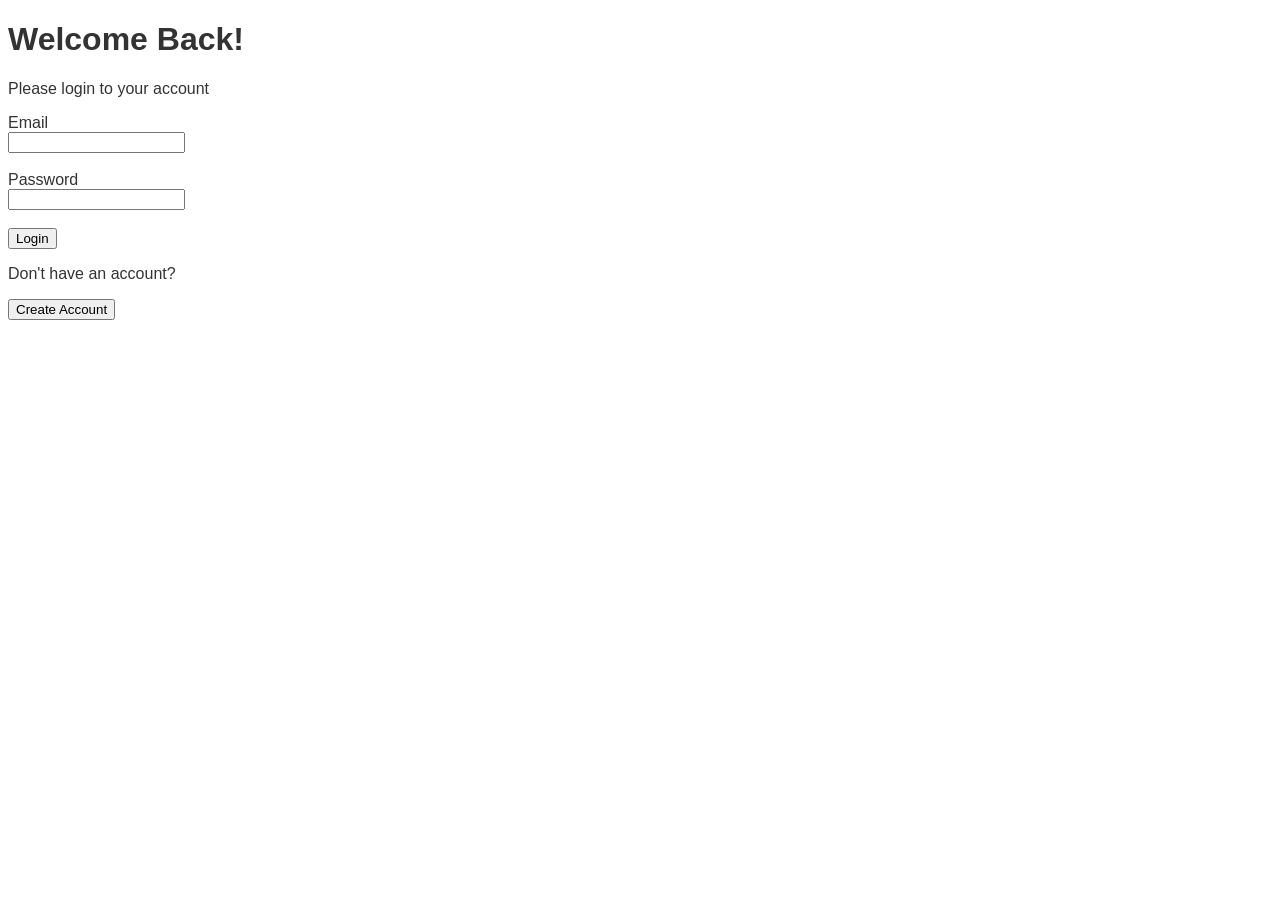
<file: login.html>
<!DOCTYPE html>
<html lang="en">
<head>
    <meta charset="UTF-8">
    <meta name="viewport" content="width=device-width, initial-scale=1.0">
    <link rel="stylesheet" href="style.css">
    <title>Login Page</title>
</head>
<body>

    <!-- Login Form -->
    <div id="loginPage">

        <h1>Welcome Back!</h1>
        <p>Please login to your account</p>

        <form>
            <label for="loginEmail">Email</label><br>
            <input type="email" id="loginEmail" required>
            <br><br>

            <label for="loginPassword">Password</label><br>
            <input type="password" id="loginPassword" required>
            <br><br>

            <button type="submit">Login</button>
        </form>

        <p>Don't have an account?</p>
        <button type="button" onclick="showRegister()">
            Create Account
        </button>

    </div>


    <!-- Registration Form -->
    <div id="registerPage" hidden>

        <h1>Create Account</h1>
        <p>Register to get started</p>

        <form>
            <label for="fullName">Full Name</label><br>
            <input type="text" id="fullName" required>
            <br><br>

            <label for="registerEmail">Email</label><br>
            <input type="email" id="registerEmail" required>
            <br><br>

            <label for="registerPassword">Password</label><br>
            <input type="password" id="registerPassword" required>
            <br><br>

            <label for="confirmPassword">Confirm Password</label><br>
            <input type="password" id="confirmPassword" required>
            <br><br>

            <button type="submit">Register</button>
        </form>

        <p>Already have an account?</p>
        <button type="button" onclick="showLogin()">
            Back to Login
        </button>

    </div>


    <!-- JavaScript -->
    <script>
        function showRegister() {
            document.getElementById("loginPage").hidden = true;
            document.getElementById("registerPage").hidden = false;
        }

        function showLogin() {
            document.getElementById("registerPage").hidden = true;
            document.getElementById("loginPage").hidden = false;
        }
    </script>

</body>
</html>
</file>
<file: style.css>
/* Custom Styles for Vinya Ayurveda Smart Hair Care System */

:root {
    --vinya-gold: #c59b27;
    --vinya-gold-dark: #a37f1e;
    --vinya-bg-light: #fdfbf7;
}

body {
    font-family: 'Segoe UI', Tahoma, Geneva, Verdana, sans-serif;
    color: #333333;
    background-color: #ffffff;
}

/* 1. Top Announcement Bar (Dark with Search Bar & Cart) */
.top-bar {
    background-color: #1a1a1a;
    color: #ffffff;
    padding: 8px 0;
    font-size: 0.875rem;
}

.top-bar-inner {
    max-width: 1200px;
    margin: 0 auto;
    padding: 0 15px;
    display: flex;
    justify-content: space-between;
    align-items: center;
}

.top-actions {
    display: flex;
    align-items: center;
    gap: 15px;
}

.store-search-form input {
    border-radius: 4px;
    border: 1px solid #ffffff;
    padding: 3px 10px;
    font-size: 0.85rem;
}

.cart-icon-link {
    color: #8bc34a;
    text-decoration: none;
    font-weight: bold;
    display: flex;
    align-items: center;
    gap: 5px;
}

/* 2. Main Light Navigation Bar */
.text-vinya {
    color: var(--vinya-gold) !important;
}

.style-logo {
    border: 2px solid var(--vinya-gold);
}

.navbar .nav-link {
    font-weight: 600;
    color: #333333 !important;
    transition: color 0.3s ease;
}

.navbar .nav-link:hover,
.navbar .nav-link.active {
    color: var(--vinya-gold) !important;
}

/* Custom Gold Button */
.btn-vinya {
    background-color: var(--vinya-gold);
    color: #ffffff !important;
    font-weight: 600;
    border: none;
    padding: 8px 20px;
    border-radius: 6px;
    transition: background-color 0.3s ease;
}

.btn-vinya:hover {
    background-color: var(--vinya-gold-dark);
    color: #ffffff !important;
}

/* 3. Hero Sections & Banners */
.hero-section {
    color: #ffffff;
    padding: 80px 0;
}

.style-width {
    max-width: 700px;
}

.font-style-italic {
    font-style: italic;
}

.bg-warm {
    background-color: var(--vinya-bg-light);
}

/* 4. Cards & Product Styling */
.custom-card {
    border: 1px solid #eef0f2;
    border-radius: 12px;
    transition: transform 0.3s ease, box-shadow 0.3s ease;
}

.custom-card:hover {
    transform: translateY(-5px);
    box-shadow: 0 10px 20px rgba(0,0,0,0.08);
}

/* 5. Footer Styling */
footer {
    background-color: #1a1a1a;
    color: #cccccc;
}

footer a {
    color: #cccccc;
    text-decoration: none;
    transition: color 0.3s ease;
}

footer a:hover {
    color: var(--vinya-gold);
}
</file>
